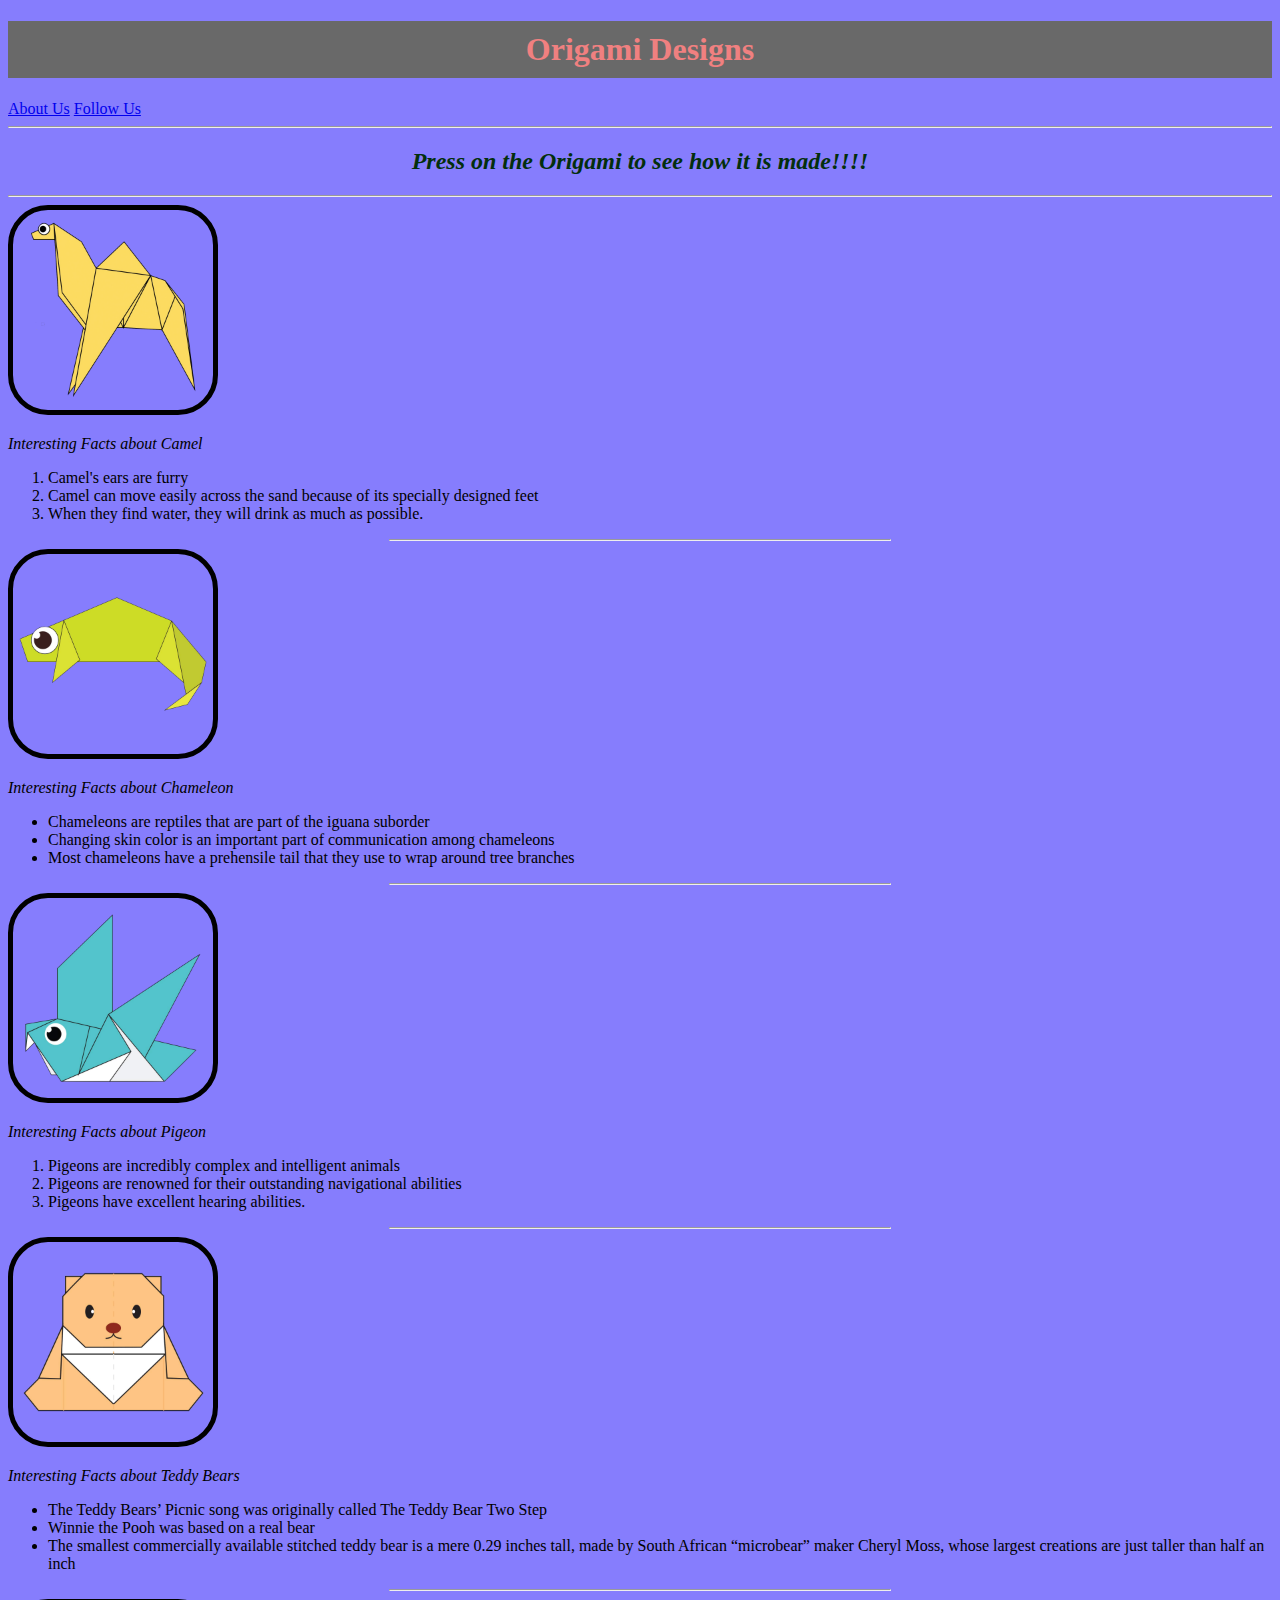
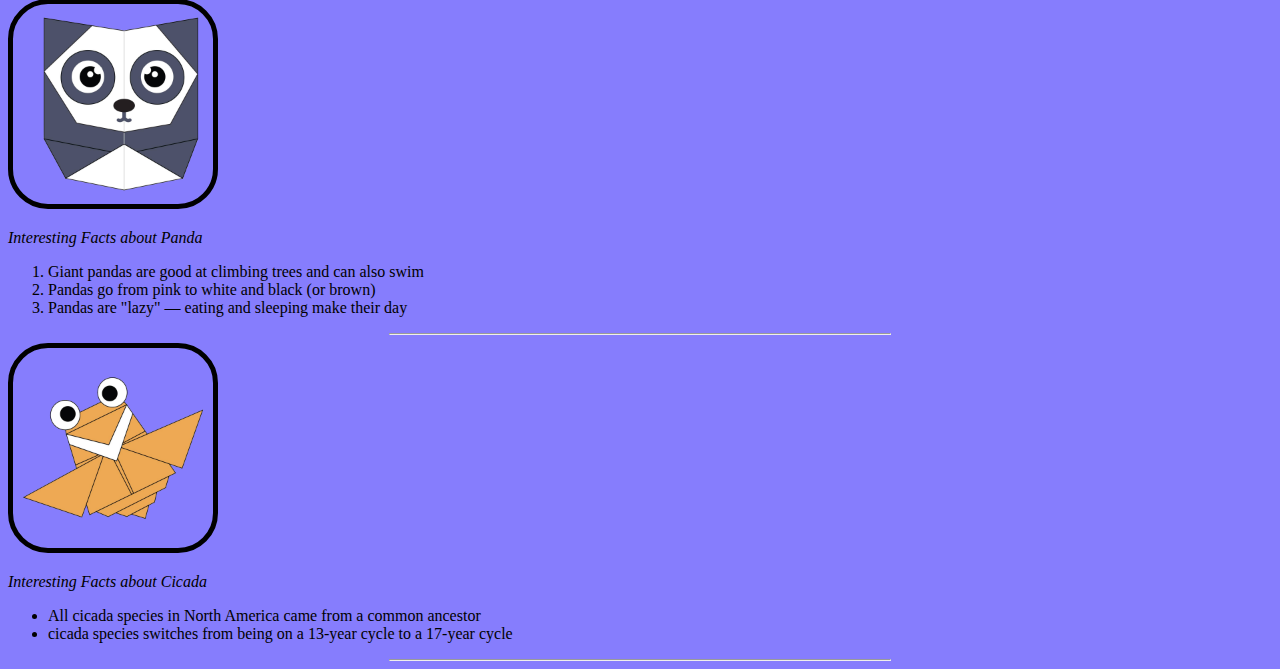
<file: index.html>
<!DOCTYPE html>
<html lang="en">
<head>
    <title>Origami Designs</title>
    <link rel = "stylesheet" type="text/css" href="style.css"/>
    
</head>
<body>
    <h1>Origami Designs</h1>
    <a href ="about.html"> About Us</a>
    <a href="followus.html"> Follow Us</a>
    <hr>
   <p><h2><i><b><center>Press on the Origami to see how it is made!!!!</center></b> </i></h3></p> 
    <hr>

    <a href ="http://origami.me/camel/"><img src = "camel.png" width="200px" height="200px"></a>
    <p><i>Interesting Facts about Camel</i></p>
    <ol>
        <li>Camel's ears are furry</li>
        <li>Camel can move easily across the sand because of its specially designed feet</li>
        <li>When they find water, they will drink as much as possible.</li>
    </ol>

    <hr width =500px >
    <a href="http://origami.me/chameleon/">
    <img src="chameleon.png" width="200px" height="200px"></a>
    <p><i>Interesting Facts about Chameleon</i></p>
    <ul>
        <li>Chameleons are reptiles that are part of the iguana suborder</li>
        <li>Changing skin color is an important part of communication among chameleons</li>
        <li>Most chameleons have a prehensile tail that they use to wrap around tree branches</li>
    </ul>

    <hr width=500px>
    <a href="http://origami.me/pigeon/">
    <img src="pigeon.png" width="200px" height="200px"></a>
    <p><i>Interesting Facts about Pigeon</i></p>
    <ol>
        <li>Pigeons are incredibly complex and intelligent animals</li>
        <li>Pigeons are renowned for their outstanding navigational abilities</li>
        <li>Pigeons have excellent hearing abilities.</li>
    </ol>

    <hr width=500px>
    <a href="http://origami.me/teddy-bear/">
    <img src="teddy.png" width="200px" height="200px"></a>
    <p><i>Interesting Facts about Teddy Bears</i></p>
    <ul>
        <li>The Teddy Bears’ Picnic song was originally called The Teddy Bear Two Step</li>
        <li>Winnie the Pooh was based on a real bear</li>
        <li>The smallest commercially available stitched teddy bear is a mere 0.29 inches tall, made by South African “microbear”
        maker Cheryl Moss, whose largest creations are just taller than half an inch</li>
    </ul>

    <hr width=500px>
    <a href="http://origami.me/panda/">
    <img src="panda.png" width="200px" height="200px"></a>
    <p><i>Interesting Facts about Panda</i></p>
    <ol>
        <li>Giant pandas are good at climbing trees and can also swim</li>
        <li>Pandas go from pink to white and black (or brown)</li>
        <li>Pandas are "lazy" — eating and sleeping make their day</li>
    </ol>

    <hr width=500px>
    <a href="http://origami.me/flying-cicada/">
    <img src="cicada.png" width="200px" height="200px"></a>
    <p><i>Interesting Facts about Cicada</i></p>
    <ul>
        <li>All cicada species in North America came from a common ancestor</li>
        <li>cicada species switches from being on a 13-year cycle to a 17-year cycle</li>
    </ul>
    
    <hr width=500px>
</body>
</html>
</file>
<file: style.css>
h1{
    color: lightcoral;
    border: 10px solid dimgray;
    background-color: dimgrey;
    text-align: center;
}
h2{
    color:#032F0C;
    
}
body{
    background-color: rgb(134, 125, 253);
}
img{
    border: 5px solid black;
    border-radius: 40px;
}
p{
    font-family: comic sans ms;
    font-weight: italic;
}
ol,ul{
    font-family: comic sans ms;
}
</file>
